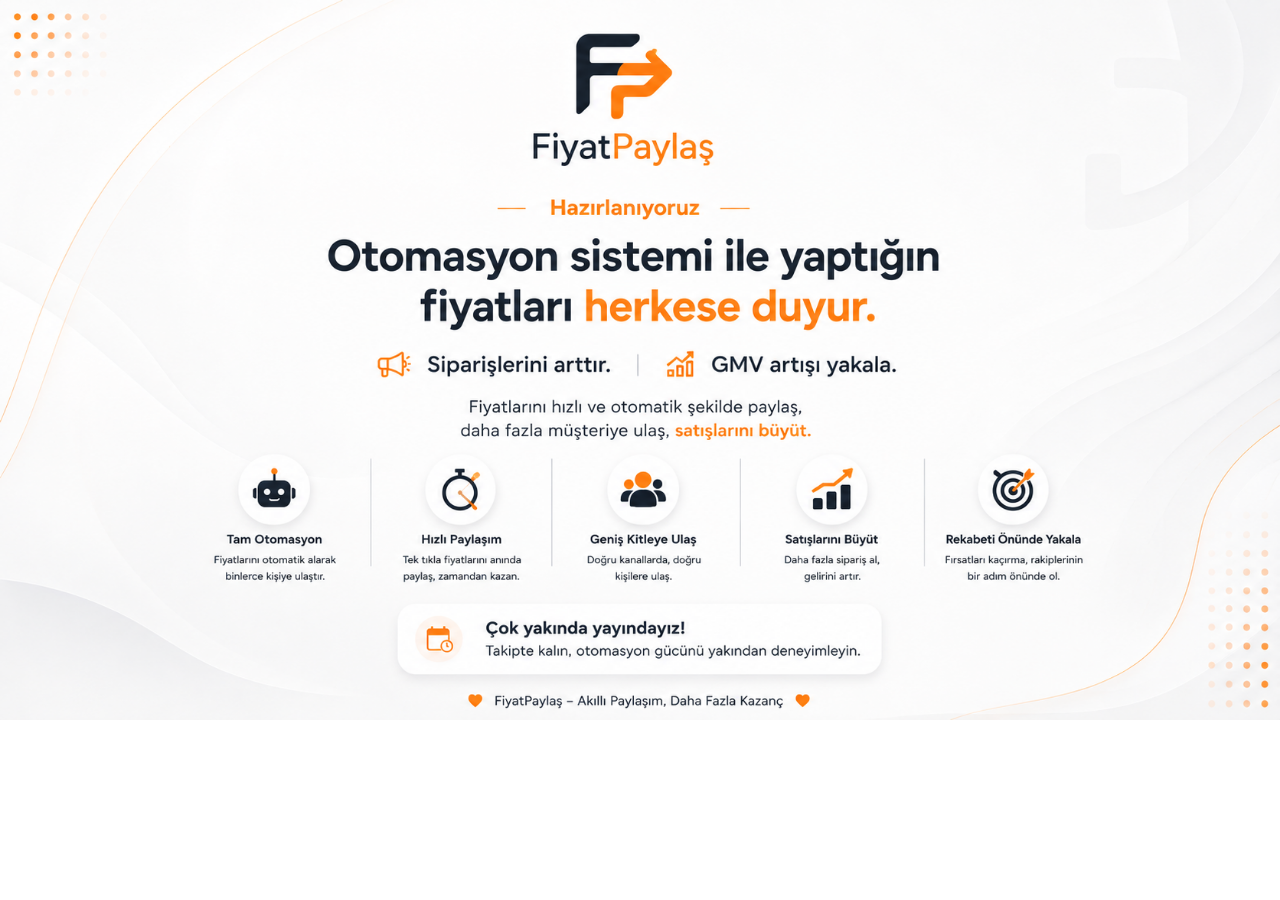
<file: index.html>
<!DOCTYPE html>
<html lang="tr">
<head>
<meta charset="UTF-8">
<meta name="viewport" content="width=device-width, initial-scale=1.0">
<title>FiyatPaylaş</title>

<style>

body{
margin:0;
background:#ffffff;
font-family:Arial,Helvetica,sans-serif;
}

img{
width:100%;
display:block;
}

</style>

</head>

<body>

<img src="coming-soon-2560.png" alt="FiyatPaylaş Yakında">

</body>

</html>
</file>
